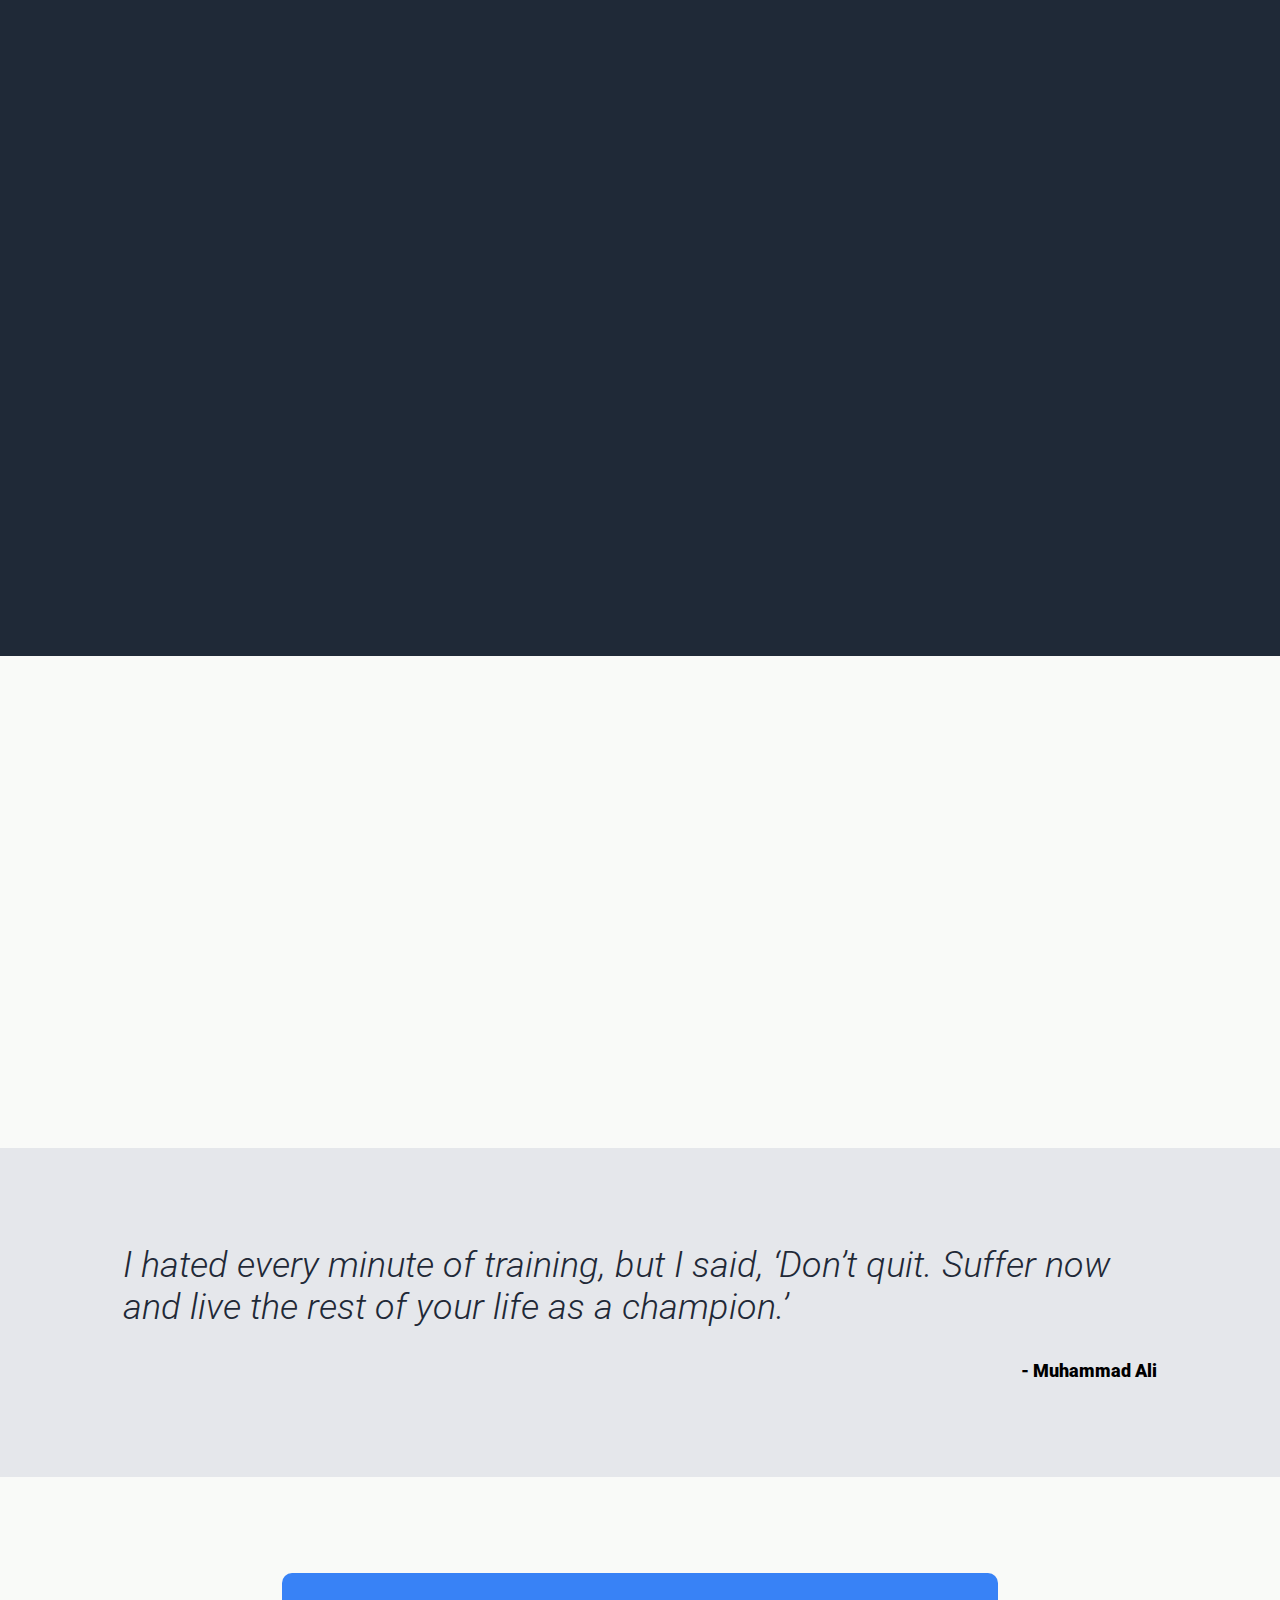
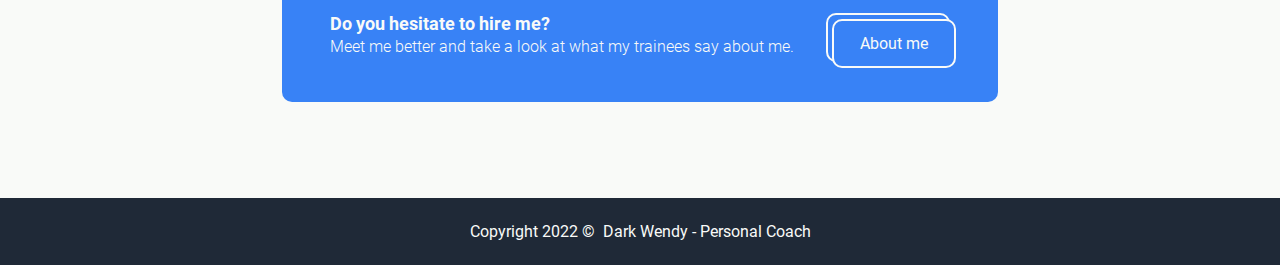
<file: index.html>
<!DOCTYPE html>
<html lang="en">
<head>
    <meta charset="UTF-8">
    <meta http-equiv="X-UA-Compatible" content="IE=edge">
    <meta name="viewport" content="width=device-width, initial-scale=1.0">
    <link rel="shortcut icon" href="./images/logo-icon.ico" type="image/x-icon">
    <title>Dark Wendy - Personal Coach</title>
    <link rel="stylesheet" href="./styles/general.css">
    <link rel="stylesheet" href="./styles/header.css">
    <link rel="stylesheet" href="./styles/intro-banner-and-about.css">
    <link rel="stylesheet" href="./styles/services-and-testimonials.css">
    <link rel="stylesheet" href="./styles/quote.css">
    <link rel="stylesheet" href="./styles/proposal-section.css">
    <link rel="stylesheet" href="./styles/footer.css">
</head>
<body>
    <header>
        <div class="fixed-sections-width">
            <a href="./index.html" class="logo">
                <div class="logo-img">
                    <img src="./images/logo-just-image.png" alt="This is the official logo of Dark Wendy's brand">
                </div>
                <div class="logo-name line-below-text">
                    Dark Wendy
                </div>
            </a>
            <nav class="large-screens">
                <a href="./index.html" class="line-below-text active">Home</a>
                <a href="./pages/about.html" class="line-below-text">About</a>
                <a href="./pages/contact.html" class="line-below-text">Contact</a>
            </nav>
            <nav class="small-screens">
                <button class="menu-icon">
                    <svg xmlns="http://www.w3.org/2000/svg" class="icon icon-tabler icon-tabler-menu-2" viewBox="0 0 24 24" stroke-width="1.5" fill="none" stroke-linecap="round" stroke-linejoin="round">
                        <path stroke="none" d="M0 0h24v24H0z" fill="none"/>
                        <line x1="4" y1="6" x2="20" y2="6" />
                        <line x1="4" y1="12" x2="20" y2="12" />
                        <line x1="4" y1="18" x2="20" y2="18" />
                      </svg>
                </button>
                <div class="links">
                    <a href="./index.html" class="line-below-text active">Home</a>
                    <a href="./pages/about.html" class="line-below-text">About</a>
                    <a href="./pages/contact.html" class="line-below-text">Contact</a>
                </div>
            </nav>
        </div>
    </header>
    <main>
        <section class="intro-banner">
            <div class="fixed-sections-width">
                <div class="intro-banner-text">
                    <h1>I'm Dark Wendy, Personal Coach.</h1>
                    <p>
                        I have over 5 years of experience in personal coaching and
                        around 50 satisfied people that are now in a great shape,
                        healthy and, most importantly, they are happy.
                    </p>
                    <a href="./pages/contact.html" aria-label="contact me button" data-text="Contact me">
                        Contact me
                    </a>
                </div>
                <div class="intro-banner-image">
                    <img src="./images/personal-coach-banner.jpg" alt="The picture of a personal coach that assists their trainee">
                </div>
            </div>
        </section>
        <section class="services">
            <div class="fixed-sections-width">
                <h2>What do I offer</h2>
                <div class="services-container">
                    <div class="service">
                        <div class="image">
                            <img src="./images/biceps.png" alt="An icon of a big biceps that represents strength">
                        </div>
                        <div class="text">100% guarantee that you will be in a good shape after my program</div>
                    </div>
                    <div class="service">
                        <div class="image">
                            <img src="./images/daily-schedule.png" alt="An icon of daily timetable that represents daily activities">
                        </div>
                        <div class="text">Flexible time schedule according to your daily obligations</div>
                    </div>
                    <div class="service">
                        <div class="image">
                            <img src="./images/affordable-price.png" alt="An icon of a wallet that represents affordable price">
                        </div>
                        <div class="text">Affordable program prices compared to what you get</div>
                    </div>
                    <div class="service">
                        <div class="image">
                            <img src="./images/telephone.png" alt="An icon of a telephone that represents 24/7 availability">
                        </div>
                        <div class="text">24/7 availability for any questions or doubts you have</div>
                    </div>
                </div>
            </div>
        </section>
        <section class="quote">
            <div class="fixed-sections-width">
                <figure class="quote">
                    <blockquote>
                        <em>
                            I hated every minute of training, but I said, <strong>‘Don’t quit.</strong> Suffer now and live the rest of your life as a <strong>champion</strong>.’
                        </em>
                    </blockquote>
                    <figcaption>
                      <strong> &dash; Muhammad Ali</strong>
                    </figcaption>
                </figure>
            </div>
        </section>
        <section class="proposal">
            <div class="fixed-sections-width">
                <div class="wrapper">
                    <div class="proposal-text">
                        <h3>Do you hesitate to hire me?</h3>
                        <p>Meet me better and take a look at what my trainees say about me.</p>
                    </div>
                    <a href="./pages/about.html" aria-label="About me button" data-text="About me">About me</a>
                </div>
            </div>
        </section>
    </main>
    <footer>
        <section class="copyright">
            <div class="fixed-sections-width">
                <span>Copyright 2022 &copy;&nbsp;</span> <span>Dark Wendy - Personal Coach</span>
            </div>
        </section>
    </footer>
</body>
</html>
</file>
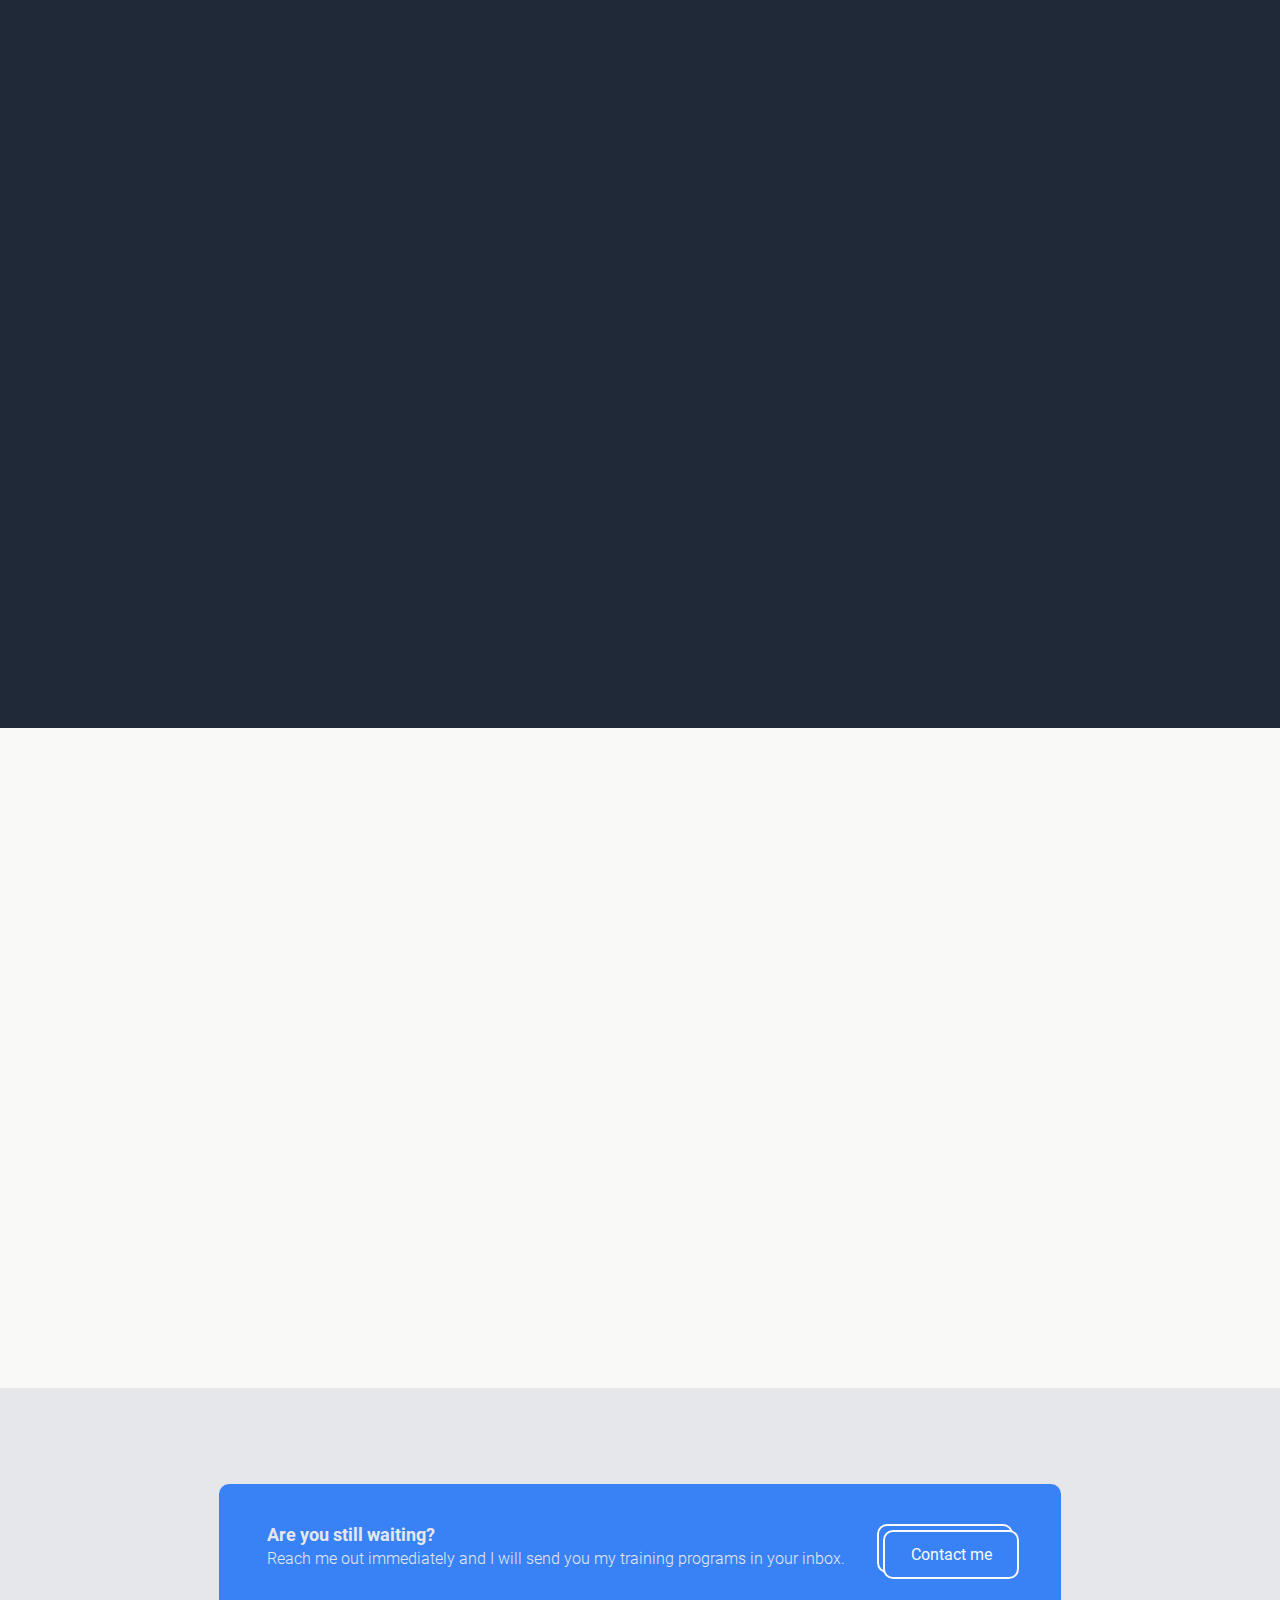
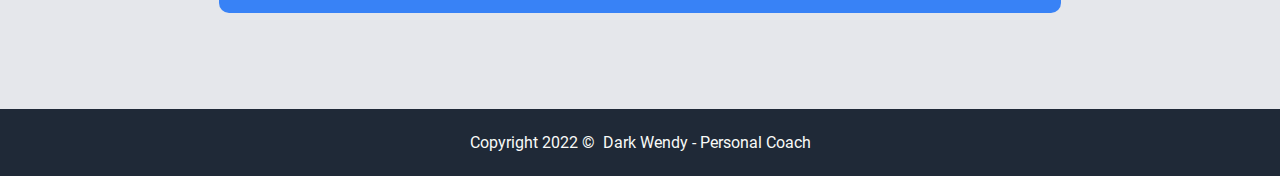
<file: pages/about.html>
<!DOCTYPE html>
<html lang="en">
<head>
    <meta charset="UTF-8">
    <meta http-equiv="X-UA-Compatible" content="IE=edge">
    <meta name="viewport" content="width=device-width, initial-scale=1.0">
    <link rel="shortcut icon" href="../images/logo-icon.ico" type="image/x-icon">
    <title>Dark Wendy - Personal Coach</title>
    <link rel="stylesheet" href="../styles/general.css">
    <link rel="stylesheet" href="../styles/header.css">
    <link rel="stylesheet" href="../styles/footer.css">
    <link rel="stylesheet" href="../styles/intro-banner-and-about.css">
    <link rel="stylesheet" href="../styles/services-and-testimonials.css">
    <link rel="stylesheet" href="../styles/proposal-section.css">
</head>
<body>
    <header>
        <div class="fixed-sections-width">
            <a href="../index.html" class="logo">
                <div class="logo-img">
                    <img src="../images/logo-just-image.png" alt="This is the official logo of Dark Wendy's brand">
                </div>
                <div class="logo-name line-below-text">
                    Dark Wendy
                </div>
            </a>
            <nav class="large-screens">
                <a href="../index.html" class="line-below-text">Home</a>
                <a href="../pages/about.html" class="line-below-text active">About</a>
                <a href="../pages/contact.html" class="line-below-text">Contact</a>
            </nav>
            <nav class="small-screens">
                <button class="menu-icon">
                    <svg xmlns="http://www.w3.org/2000/svg" class="icon icon-tabler icon-tabler-menu-2" viewBox="0 0 24 24" stroke-width="1.5" fill="none" stroke-linecap="round" stroke-linejoin="round">
                        <path stroke="none" d="M0 0h24v24H0z" fill="none"/>
                        <line x1="4" y1="6" x2="20" y2="6" />
                        <line x1="4" y1="12" x2="20" y2="12" />
                        <line x1="4" y1="18" x2="20" y2="18" />
                      </svg>
                </button>
                <div class="links">
                    <a href="../index.html" class="line-below-text">Home</a>
                    <a href="../pages/about.html" class="line-below-text active">About</a>
                    <a href="../pages/contact.html" class="line-below-text">Contact</a>
                </div>
            </nav>
        </div>
    </header>
    <main>
        <section class="about">
            <div class="fixed-sections-width">
                <div class="about-text">
                    <h1>Meet me</h1>
                    <p>Hi, there! I'm Dark Wendy professional personal coach and fitness trainer with over 5 years of experience and over 40 people I helped to become what they deserve. When I was a child, my dream was to become an actor. I have gone to the local theatre for 4 years but without so much success. After that failure, I decided to try something completely new. Since my childhood, I have loved helping people. Besides, I like to keep my body in good shape, so I decided to compose these two things into one. Now, I'm happy and passionate about my job because each day I have an opportunity to help someone be a better version of themselves.</p>
                </div>
                <div class="about-image">
                    <img src="../images/dark-wendy-picture.png" alt="A picture of me, Dark Wendy, coaching one of my trainees">
                </div>
            </div>
        </section>
        <section class="testimonials">
            <div class="fixed-sections-width">
                <h2>Testimonials</h2>
                <div class="testimonials-container">
                    <div class="testimonial">
                        <div class="image">
                            <img src="../images/man-1.png" alt="A picture of Clint Wheeler">
                        </div>
                        <figure class="quote">
                            <blockquote>
                                <em>
                                    <q>Dark is a very cool guy. He is really passionate about his job and he sometimes bothers me with suggestions on how I should do some exercise, but, at the end of the day, I know it's for my best.</q>
                                </em>
                            </blockquote>
                            <figcaption>
                              <strong> &dash; Clint Wheeler, 26</strong>
                            </figcaption>
                        </figure>
                    </div>
                    <div class="testimonial">
                        <div class="image">
                            <img src="../images/woman-1.png" alt="A picture of Phillida Andrewson">
                        </div>
                        <figure class="quote">
                            <blockquote>
                                <em>
                                    <q>Dark is great! I enjoy spending time with him due to his charisma and sense of humor. Each training with him is fulfilled with quality gym work and endless laugh.</q>
                                </em>
                            </blockquote>
                            <figcaption>
                              <strong> &dash; Phillida Andrewson, 23</strong>
                            </figcaption>
                        </figure>
                    </div>
                    <div class="testimonial">
                        <div class="image">
                            <img src="../images/man-2.png" alt="A picture of Padma Ahmed">
                        </div>
                        <figure class="quote">
                            <blockquote>
                                <em>
                                    <q>Dark is a great trainer. He is passionate and always available. Whenever I call him, I don't wait longer than 5 minutes for him to reply. Also, he's a good person. We stayed friends after finishing my training program, of course.</q>
                                </em>
                            </blockquote>
                            <figcaption>
                              <strong> &dash; Padma Ahmed, 35</strong>
                            </figcaption>
                        </figure>
                    </div>
                    <div class="testimonial">
                        <div class="image">
                            <img src="../images/woman-2.png" alt="A picture of Kelsi Good">
                        </div>
                        <figure class="quote">
                            <blockquote>
                                <em>
                                    <q>I just want to point out that Dark is a complete professional. He always does his work regardless of any work conditions. I will highly suggest him if you look for a coach responsible and professional for an affordable price.</q>
                                </em>
                            </blockquote>
                            <figcaption>
                              <strong> &dash; Kelsi Good, 44</strong>
                            </figcaption>
                        </figure>
                    </div>
                </div>
            </div>
        </section>
        <section class="proposal gray-bg">
            <div class="fixed-sections-width">
                <div class="wrapper">
                    <div class="proposal-text">
                        <h3>Are you still waiting?</h3>
                        <p>Reach me out immediately and I will send you my training programs in your inbox.</p>
                    </div>
                    <a href="./contact.html" aria-label="contact me button" data-text="Contact me">Contact me</a>
                </div>
            </div>
        </section>
    </main>
    <footer>
        <section class="copyright">
            <div class="fixed-sections-width">
                <span>Copyright 2022 &copy;&nbsp;</span> <span>Dark Wendy - Personal Coach</span>
            </div>
        </section>
    </footer>
</body>
</html>
</file>
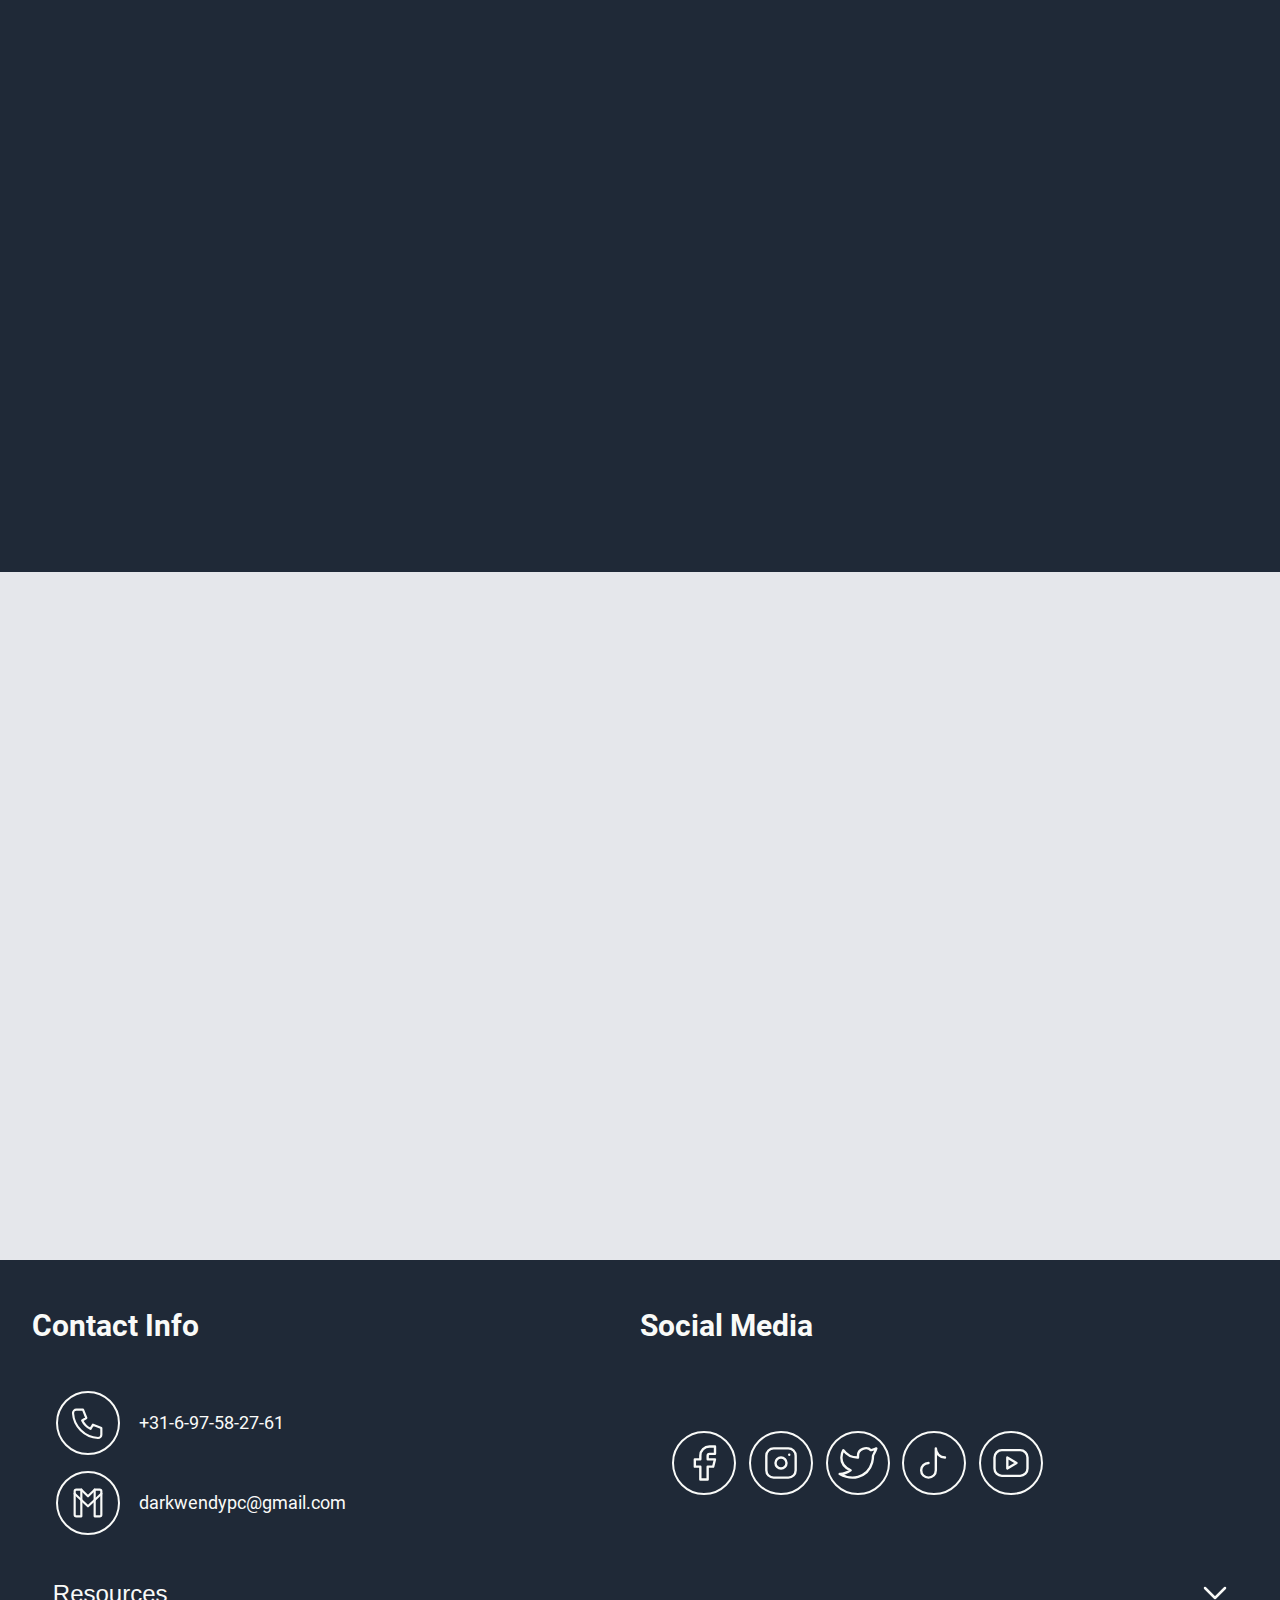
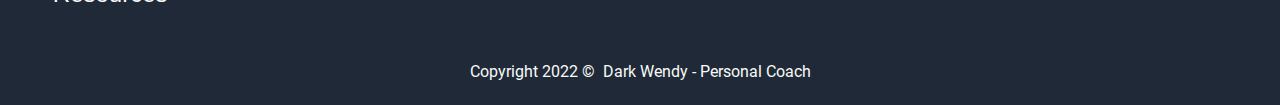
<file: pages/contact.html>
<!DOCTYPE html>
<html lang="en">
<head>
    <meta charset="UTF-8">
    <meta http-equiv="X-UA-Compatible" content="IE=edge">
    <meta name="viewport" content="width=device-width, initial-scale=1.0">
    <link rel="shortcut icon" href="../images/logo-icon.ico" type="image/x-icon">
    <title>Dark Wendy - Personal Coach</title>
    <link rel="stylesheet" href="../styles/general.css">
    <link rel="stylesheet" href="../styles/header.css">
    <link rel="stylesheet" href="../styles/footer.css">
    <link rel="stylesheet" href="../styles/contact.css">
</head>
<body>
    <header>
        <div class="fixed-sections-width">
            <a href="../index.html" class="logo">
                <div class="logo-img">
                    <img src="../images/logo-just-image.png" alt="This is the official logo of Dark Wendy's brand">
                </div>
                <div class="logo-name line-below-text">
                    Dark Wendy
                </div>
            </a>
            <nav class="large-screens">
                <a href="../index.html" class="line-below-text">Home</a>
                <a href="../pages/about.html" class="line-below-text">About</a>
                <a href="../pages/contact.html" class="line-below-text active">Contact</a>
            </nav>
            <nav class="small-screens">
                <button class="menu-icon">
                    <svg xmlns="http://www.w3.org/2000/svg" class="icon icon-tabler icon-tabler-menu-2" viewBox="0 0 24 24" stroke-width="1.5" fill="none" stroke-linecap="round" stroke-linejoin="round">
                        <path stroke="none" d="M0 0h24v24H0z" fill="none"/>
                        <line x1="4" y1="6" x2="20" y2="6" />
                        <line x1="4" y1="12" x2="20" y2="12" />
                        <line x1="4" y1="18" x2="20" y2="18" />
                      </svg>
                </button>
                <div class="links">
                    <a href="../index.html" class="line-below-text">Home</a>
                    <a href="../pages/about.html" class="line-below-text">About</a>
                    <a href="../pages/contact.html" class="line-below-text active">Contact</a>
                </div>
            </nav>
        </div>
    </header>
    <main>
        <section class="make-contact">
            <div class="fixed-sections-width">
                <h1>You are so close to making your best decision this day.</h1>
                <h1><em><strong>Ping me!</strong></em></h1>
                <div class="arrow">
                    <svg xmlns="http://www.w3.org/2000/svg" class="icon icon-tabler icon-tabler-arrow-narrow-down" viewBox="0 0 24 24" fill="none" stroke-linecap="round" stroke-linejoin="round">
                        <path stroke="none" d="M0 0h24v24H0z" fill="none"/>
                        <line x1="12" y1="5" x2="12" y2="19" />
                        <line x1="16" y1="15" x2="12" y2="19" />
                        <line x1="8" y1="15" x2="12" y2="19" />
                      </svg>
                </div>
            </div>
        </section>
        <section class="contact-form">
            <div class="fixed-sections-width">
                <form>
                    <div class="input-field">
                        <input type="text" id="first-name-input">
                        <span class="line-below"></span>
                        <label for="first-name-input">First name:</label>
                    </div>
                    <div class="input-field">
                        <input type="text" id="last-name-input">
                        <span class="line-below"></span>
                        <label for="last-name-input">Last name:</label>
                    </div>
                    <div class="input-field">
                        <input type="email" id="email-input">
                        <span class="line-below"></span>
                        <label for="email-input">Your email:</label>
                    </div>
                    <div class="input-field">
                        <input type="text" id="email-title-input">
                        <span class="line-below"></span>
                        <label for="email-title-input">Email title:</label>
                    </div>
                    <div class="textarea-field">
                        <textarea id="message-textarea"></textarea>
                        <span class="line-below"></span>
                        <label for="message-textarea">Message or question:</label>
                    </div>
                    <button type="submit" aria-label="Submit form button" data-text="Send message">Send message</button>
                </form>
            </div>
        </section>
    </main>
    <footer>
        <section class="contact-info">
            <div class="fixed-sections-width">
                <div class="my-contact-info">
                    <h2>Contact Info</h2>
                    <a href="tel:+31697582761" class="phone-number">
                        <div class="phone-icon icon">
                            <svg xmlns="http://www.w3.org/2000/svg" class="icon icon-tabler icon-tabler-phone" viewBox="0 0 24 24" fill="none" stroke-linecap="round" stroke-linejoin="round">
                                <path stroke="none" d="M0 0h24v24H0z" fill="none"/>
                                <path d="M5 4h4l2 5l-2.5 1.5a11 11 0 0 0 5 5l1.5 -2.5l5 2v4a2 2 0 0 1 -2 2a16 16 0 0 1 -15 -15a2 2 0 0 1 2 -2" />
                            </svg>
                        </div>
                        <div class="number line-below-text">
                            +31-6-97-58-27-61
                        </div>
                    </a>
                    <a href="mailto:darkwendypc@gmail.com" class="gmail">
                        <div class="gmail-icon icon">
                            <svg xmlns="http://www.w3.org/2000/svg" class="icon icon-tabler icon-tabler-brand-gmail" viewBox="0 0 24 24" fill="none" stroke-linecap="round" stroke-linejoin="round">
                                <path stroke="none" d="M0 0h24v24H0z" fill="none"/>
                                <path d="M16 20h3a1 1 0 0 0 1 -1v-14a1 1 0 0 0 -1 -1h-3v16z" />
                                <path d="M5 20h3v-16h-3a1 1 0 0 0 -1 1v14a1 1 0 0 0 1 1z" />
                                <path d="M16 4l-4 4l-4 -4" />
                                <path d="M4 6.5l8 7.5l8 -7.5" />
                            </svg>
                        </div>
                        <div class="email line-below-text">
                            darkwendypc@gmail.com
                        </div>
                    </a>
                </div>
                <div class="social-media">
                    <h2>Social Media</h2>
                    <div class="links">
                        <a href="https://www.facebook.com/" target="_blank" class="facebook" title="Facebook">
                            <svg xmlns="http://www.w3.org/2000/svg" class="icon icon-tabler icon-tabler-brand-facebook" viewBox="0 0 24 24" fill="none" stroke-linecap="round" stroke-linejoin="round">
                                <path stroke="none" d="M0 0h24v24H0z" fill="none"/>
                                <path d="M7 10v4h3v7h4v-7h3l1 -4h-4v-2a1 1 0 0 1 1 -1h3v-4h-3a5 5 0 0 0 -5 5v2h-3" />
                            </svg>
                        </a>
                        <a href="https://www.instagram.com/" target="_blank" class="instagram" title="Instagram">
                            <svg xmlns="http://www.w3.org/2000/svg" class="icon icon-tabler icon-tabler-brand-instagram" viewBox="0 0 24 24" fill="none" stroke-linecap="round" stroke-linejoin="round">
                                <path stroke="none" d="M0 0h24v24H0z" fill="none"/>
                                <rect x="4" y="4" width="16" height="16" rx="4" />
                                <circle cx="12" cy="12" r="3" />
                                <line x1="16.5" y1="7.5" x2="16.5" y2="7.501" />
                            </svg>
                        </a>
                        <a href="https://twitter.com/" target="_blank" class="twitter" title="Twitter">
                            <svg xmlns="http://www.w3.org/2000/svg" class="icon icon-tabler icon-tabler-brand-twitter" viewBox="0 0 24 24" fill="none" stroke-linecap="round" stroke-linejoin="round">
                                <path stroke="none" d="M0 0h24v24H0z" fill="none"/>
                                <path d="M22 4.01c-1 .49 -1.98 .689 -3 .99c-1.121 -1.265 -2.783 -1.335 -4.38 -.737s-2.643 2.06 -2.62 3.737v1c-3.245 .083 -6.135 -1.395 -8 -4c0 0 -4.182 7.433 4 11c-1.872 1.247 -3.739 2.088 -6 2c3.308 1.803 6.913 2.423 10.034 1.517c3.58 -1.04 6.522 -3.723 7.651 -7.742a13.84 13.84 0 0 0 .497 -3.753c-.002 -.249 1.51 -2.772 1.818 -4.013z" />
                            </svg>
                        </a>
                        <a href="https://www.tiktok.com/" target="_blank" class="tiktok" title="TikTok">
                            <svg xmlns="http://www.w3.org/2000/svg" class="icon icon-tabler icon-tabler-brand-tiktok" viewBox="0 0 24 24" fill="none" stroke-linecap="round" stroke-linejoin="round">
                                <path stroke="none" d="M0 0h24v24H0z" fill="none"/>
                                <path d="M9 12a4 4 0 1 0 4 4v-12a5 5 0 0 0 5 5" />
                                <path d="M9 12a4 4 0 1 0 4 4v-12a5 5 0 0 0 5 5" />
                                <path d="M9 12a4 4 0 1 0 4 4v-12a5 5 0 0 0 5 5" />
                            </svg>
                        </a>
                        <a href="https://www.youtube.com/" target="_blank" class="youtube" title="Youtube">
                            <svg xmlns="http://www.w3.org/2000/svg" class="icon icon-tabler icon-tabler-brand-youtube" viewBox="0 0 24 24" fill="none" stroke-linecap="round" stroke-linejoin="round">
                                <path stroke="none" d="M0 0h24v24H0z" fill="none"/>
                                <rect x="3" y="5" width="18" height="14" rx="4" />
                                <path d="M10 9l5 3l-5 3z" />
                            </svg>
                        </a>
                    </div>
                </div>
            </div>
        </section>
        <section class="resources">
            <div class="fixed-sections-width">
                <button>
                    <div class="text">Resources</div>
                    <div class="arrow">
                        <svg xmlns="http://www.w3.org/2000/svg" class="icon icon-tabler icon-tabler-chevron-down" width="64" height="64" viewBox="0 0 24 24" stroke-width="1.5" stroke="#edbb2f" fill="none" stroke-linecap="round" stroke-linejoin="round">
                            <path stroke="none" d="M0 0h24v24H0z" fill="none"/>
                            <polyline points="6 9 12 15 18 9" />
                        </svg>
                    </div>
                </button>
                <ul class="content">
                    <li><a href="https://tablericons.com/" target="_blank">https://tablericons.com/</a></li>
                    <li><a href="https://ultimateperformance.com/nl/" target="_blank">https://ultimateperformance.com/nl/</a></li>
                    <li><a href="https://www.uuldrikspersonaltraining.nl/" target="_blank">https://www.uuldrikspersonaltraining.nl/</a></li>
                    <li><a href="https://www.vecteezy.com/vector-art/551200-strong-bodybuilder-biceps-flex-arm-vector-icon" target="_blank">https://www.vecteezy.com/vector-art/551200-strong-bodybuilder-biceps-flex-arm-vector-icon</a></li>
                    <li><a href="https://imgbin.com/png/Pdcyrz8C/simple-phone-icon-in-circle-png" target="_blank">https://imgbin.com/png/Pdcyrz8C/simple-phone-icon-in-circle-png</a></li>
                    <li><a href="https://uxwing.com/affordable-icon/" target="_blank">https://uxwing.com/affordable-icon/</a></li>
                    <li><a href="https://uxwing.com/daily-schedule-icon/" target="_blank">https://uxwing.com/daily-schedule-icon/</a></li>
                    <li><a href="https://www.tutionz.com/Home/wof" target="_blank">https://www.tutionz.com/Home/wof</a></li>
                    <li><a href="https://www.pexels.com/search/profile/" target="_blank">https://www.pexels.com/search/profile/</a></li>
                    <li><a href="https://unsplash.com/s/photos/profile" target="_blank">https://unsplash.com/s/photos/profile</a></li>
                </ul>
            </div>
        </section>
        <section class="copyright">
            <div class="fixed-sections-width">
                <span>Copyright 2022 &copy;&nbsp;</span> <span>Dark Wendy - Personal Coach</span>
            </div>
        </section>
    </footer>
</body>
</html>
</file>
<file: styles/general.css>
/* IMPORTING ROBOTO FONT */
@font-face {
    font-family: "Roboto";
    src: url("./font/Roboto-Light.ttf") format("truetype");
    font-weight: 300;
    font-style: normal;
}

@font-face {
    font-family: "Roboto";
    src: url("./font/Roboto-LightItalic.ttf") format("truetype");
    font-weight: 300;
    font-style: italic;
}

@font-face {
    font-family: "Roboto";
    src: url("./font/Roboto-Regular.ttf") format("truetype");
    font-weight: 400;
    font-style: normal;
}

@font-face {
    font-family: "Roboto";
    src: url("./font/Roboto-Bold.ttf") format("truetype");
    font-weight: 700;
    font-style: normal;
}

@font-face {
    font-family: "Roboto";
    src: url("./font/Roboto-Black.ttf") format("truetype");
    font-weight: 900;
    font-style: normal;
}

/* REMOVING DEFAULT STYLINGS */
*,
*::before,
*::after {
    margin: 0;
    padding: 0;
    box-sizing: border-box;
    outline: none;
}

/* selecting images disabled */
img {
    user-select: none;
}

/* VARIABLES */
:root {
    /* UTILITIES */
    --dark-background-blue-color: #1f2937;
    --hero-main-text-font-size: 3rem; /* 48px */
    --hero-main-text-color: #f9faf8;
    --hero-secondary-text-font-size: 1.125rem; /* 18px */
    --hero-secondary-text-color: #e5e7eb;
    --header-link-text-color: var(--hero-secondary-text-color);
    --header-logo-text-font-size: 1.5rem; /* 24px */
    --button-blue-bg-color: #3882f6;
    --services-section-title-font-size: 2.25rem; /* 36px */
    --services-section-title-text-color: var(--dark-background-blue-color);
    --quote-section-bg-color: var(--hero-secondary-text-color);
    --quote-section-font-size: var(--services-section-title-font-size);
    --quote-section-text-color: var(--dark-background-blue-color);

    /* BREAKPOINTS */
    --LARGE-SCREENS-BREAKPOINT: 81.25rem; /* 1300pz */
    --MEDIUM-SCREENS-BREAKPOINT: 56.25rem; /* 900px */
    --SMALL-SCREENS-BREAKPOINT: 31.25rem; /* 500px */

    /* OTHERS */
    --sections-max-width: 100rem; /* 1600px */
}

/* GENERAL PAGE STYLING */
body {
    min-height: 100vh;
    width: 100%;
    display: flex;
    flex-direction: column;
    justify-content: space-between;
    font-size: 1rem;
    font-weight: 900;
    font-family: 'Roboto', sans-serif;
    overflow-x: hidden;
    background-color: var(--hero-main-text-color);
}

/* common declarations for each section */
section {
    width: 100%;
    display: flex;
    justify-content: center;
}

/* fixed size of each section on a page */
/* this keeps content centered even on the giant screen sizes */
.fixed-sections-width {
    width: min(100%, var(--sections-max-width));
}

/* utility class that will provide line animation in hover, focus, or active state */
.line-below-text::after {
    content: '';
    position: absolute;
    height: 0.125rem; /* 2px */
    bottom: 0;
    left: 0;
    right: 100%;
    background-color: currentColor;
    transition: right 400ms ease;
}

.line-below-text:focus::after,
.line-below-text:hover::after,
.line-below-text:active::after,
.line-below-text.active::after {
    right: 0;
}

/* common stylings for contact me buttons on a page */
a[data-text="Contact me"]:link,
a[data-text="Contact me"]:visited,
a[data-text="About me"]:link,
a[data-text="About me"]:visited,
button[aria-label="Submit form button"] {
    width: max-content;
    font-weight: 400;
    padding: .8rem 1.6rem;
    border-radius: 0.625rem; /* 10px */
    text-decoration: none;
    position: relative;
}

a[data-text="Contact me"]::after,
a[data-text="About me"]::after,
button[aria-label="Submit form button"]::after {
    content: attr(data-text);
    position: absolute;
    inset: -0.125rem;
    background-color: var(--button-blue-bg-color);
    color: var(--hero-main-text-color);
    font-weight: 400;
    padding: .8rem 1.6rem;
    border-radius: 0.625rem; /* 6px */
    transform: translate(0.375rem, 0.375rem);
    transition: transform 400ms ease;
    display: flex;
    justify-content: center;
    align-items: center;
}

a[data-text="Contact me"]:hover::after,
a[data-text="Contact me"]:focus::after,
a[data-text="Contact me"]:active::after,
a[data-text="About me"]:hover::after,
a[data-text="About me"]:focus::after,
a[data-text="About me"]:active::after,
button[aria-label="Submit form button"]:hover::after,
button[aria-label="Submit form button"]:focus::after {
    transform: translate(0, 0);
}

/* custom scrollbar styling */
::-webkit-scrollbar {
    width: .7rem;
    background-color: var(--dark-background-blue-color);
}

::-webkit-scrollbar-track,
::-webkit-scrollbar-track-piece,
::-webkit-scrollbar-corner {
    background-color: var(--dark-background-blue-color);
}

::-webkit-scrollbar-thumb {
    background-color: var(--button-blue-bg-color);
    border-radius: 0.625rem; /* 10px */
}

/* ANIMATIONS */
@keyframes slide-in {
    to {
        transform: translate(0);
    }
}

@keyframes fade-in {
    to {
        transform: translate(0);
        opacity: 1;
    }
}
</file>
<file: styles/header.css>
header {
    width: 100%;
    height: 4.375rem; /* 70px */
    display: flex;
    justify-content: center;
    background-color: var(--dark-background-blue-color);
    z-index: 2;
}

header ::selection {
    color: var(--dark-background-blue-color);
    background-color: var(--hero-main-text-color);
}

header > div {
    display: flex;
    justify-content: space-between;
    padding: 0 2rem;
}

/* LOGO STYLING */
a.logo:link,
a.logo:visited {
    text-decoration: none;
    display: flex;
    gap: .5rem;
    align-items: center;
    transform: translateY(-5rem);
    animation: slide-in 500ms ease 300ms forwards;
}

.logo-img {
    width: 3.125rem; /* 50px */
    height: 3.125rem;
    border-radius: 50%;
    overflow: hidden;
}

.logo-img > img {
    width: 100%;
}

.logo-name {
    color: var(--hero-main-text-color);
    font-size: var(--header-logo-text-font-size);
    position: relative;
}

a.logo:focus .logo-name::after,
a.logo:hover .logo-name::after,
a.logo:active .logo-name::after {
    right: 0;
}

/* NAVBAR STYLING */
nav.large-screens {
    display: flex;
    align-items: center;
    gap: 1rem;
    transform: translateY(-5rem);
    animation: slide-in 500ms ease 700ms forwards;
}

nav.large-screens a:link, 
nav.large-screens a:visited {
    text-decoration: none;
    font-size: var(--hero-secondary-text-font-size);
    color: var(--hero-secondary-text-color);
    position: relative;
    padding: 0.3rem 0.6rem;
    font-weight: 400;
}

nav.small-screens {
    display: none;
    align-items: center;
    position: relative;
    transform: translateY(-5rem);
    animation: slide-in 500ms ease 700ms forwards;
}

nav.small-screens .menu-icon {
    background-color: var(--dark-background-blue-color);
    border: 0;
    height: 80%;
    aspect-ratio: 1 / 1;
    cursor: pointer;
    transition: transform 400ms ease;
}

nav.small-screens .menu-icon svg {
    width: 80%;
    height: 80%;
    stroke: var(--hero-main-text-color);
}

nav.small-screens .menu-icon:hover {
    transform: rotate(6deg) scale(1.1);
}

nav.small-screens .menu-icon:focus ~ .links {
    /* this can be potential issue if we would want to
    in future add more links, we will have to manually set
    the height of the .links container */
    height: 14.375rem; /* 230px */
    opacity: 1;
    pointer-events: initial;
}

nav.small-screens .links {
    overflow: hidden;
    pointer-events: none;
    opacity: 0;
    height: 0;
    position: absolute;
    top: 100%;
    right: -2rem;
    background-color: var(--dark-background-blue-color);
    display: flex;
    flex-direction: column;
    padding: 1rem 3rem;
    transition: 
        height 400ms ease,
        opacity 400ms ease;
}

nav.small-screens .links a:link,
nav.small-screens .links a:visited {
    text-decoration: none;
    font-size: var(--hero-secondary-text-font-size);
    color: var(--hero-secondary-text-color);
    background-color: var(--dark-background-blue-color);
    position: relative;
    padding: 0.4rem 0.8rem;
    font-weight: 400;
    margin: 1rem;
    text-align: center;
}

/* MEDIA QUERIES */
@media (max-width: 56.25rem) {
    nav.large-screens {
        display: none;
    }
    nav.small-screens {
        display: flex;
    }
}

@media (max-width: 31.25rem) {
    header > div {
        padding: 0 .5rem;
    }
    nav.small-screens .links {
        right: -.5rem;
    }
}
</file>
<file: styles/intro-banner-and-about.css>
/* INTRO BANNER SECTION AND ABOUT SECTION STYLING STYLING */
section.intro-banner,
section.about {
    background-color: var(--dark-background-blue-color);
}

section.intro-banner ::selection,
section.about ::selection {
    color: var(--dark-background-blue-color);
    background-color: var(--hero-main-text-color);
}

section.intro-banner > div,
section.about > div {
    display: flex;
    padding: 5rem 2rem 7rem;
    gap: 3rem;
    justify-content: space-between;
}

.intro-banner-text,
.about-text {
    width: 50%;
    display: flex;
    flex-direction: column;
    justify-content: center;
    gap: 2.5rem;
}

.intro-banner-text h1,
.about-text h1 {
    font-size: var(--hero-main-text-font-size);
    color: var(--hero-main-text-color);
    font-weight: 900;
    transform: translateX(-200%);
    opacity: 0;
    animation: fade-in 500ms ease 1100ms forwards;
}

.intro-banner-text p,
.about-text p {
    color: var(--hero-secondary-text-color);
    font-size: var(--hero-secondary-text-font-size);
    font-weight: 300;
    line-height: 1.3;
    transform: translateX(-200%);
    opacity: 0;
    animation: fade-in 500ms ease 1400ms forwards;
}

.about-text p {
    line-height: 1.5;
    text-align: justify;
}

.intro-banner-text a:link,
.intro-banner-text a:visited {
    width: max-content;
    background-color: var(--dark-background-blue-color);
    color: var(--dark-background-blue-color);
    font-size: var(--hero-secondary-text-font-size);
    border: 0.125rem solid var(--button-blue-bg-color);
    transform: translateX(-50rem);
    opacity: 0;
    animation: fade-in 500ms ease 1700ms forwards;
}

.intro-banner-text a::after {
    font-size: var(--hero-secondary-text-font-size);
}

.intro-banner-image,
.about-image {
    width: 50%;
    overflow: hidden;
    border-radius: 1.875rem; /* 30px */
    box-shadow: 0.375rem 0.375rem 1rem rgb(27, 27, 27);
    transform: translateX(200%);
    opacity: 0;
    animation: fade-in 500ms ease 2100ms forwards;
}

.intro-banner-image img,
.about-image img {
    display: block;
    width: 100%;
    height: auto;
}

/* MEDIA QUERIES */
@media (max-width: 81.25rem) {
    section.about > div {
        align-items: center;
    }
    .intro-banner-text,
    .about-text {
        gap: 1rem;
        width: 40%;
    }
    .intro-banner-image,
    .about-image {
        width: 60%;
    }
    .intro-banner-text h1,
    .about-text h1 {
        font-size: var(--services-section-title-font-size);
    }
    .about-text p {
        font-size: 1rem;
    }
    .intro-banner-text a:link,
    .intro-banner-text a:visited,
    .intro-banner-text a::after,
    .intro-banner-text p {
        font-size: 1rem;
    }
}

@media (max-width: 56.25rem) {
    section.intro-banner > div,
    section.about > div {
        flex-direction: column;
        padding: 3rem 2rem 4rem;
        gap: 2rem;
    }
    .intro-banner-text,
    .about-text {
        gap: 1.5rem;
        width: 100%;
    }
    .intro-banner-image,
    .about-image {
        width: 100%;
    }
}

@media (max-width: 56.25rem) {
    .intro-banner-text,
    .about-text {
        align-items: center;
        text-align: center;
    }
    .intro-banner-image,
    .about-image {
        border-radius: 1rem; /* 16px */
    }
}
</file>
<file: styles/services-and-testimonials.css>
/* SERVICES AND TESTIMONIALS SECTIONS STYLING */
section.services,
section.testimonials {
    background-color: var(--hero-main-text-color);
}

section.services ::selection,
section.testimonials ::selection {
    background-color: var(--dark-background-blue-color);
    color: var(--hero-main-text-color);
}

section.services > div,
section.testimonials > div {
    display: flex;
    flex-direction: column;
    align-items: center;
    padding: 0 2rem;
}

section.services > div > h2,
section.testimonials > div > h2 {
    color: var(--dark-background-blue-color);
    font-size: var(--services-section-title-font-size);
    padding: 4rem 0;
    font-weight: 900;
    transform: translateY(1rem);
    opacity: 0;
    animation: fade-in 500ms ease 2400ms forwards;
}

.services-container,
.testimonials-container {
    display: flex;
    gap: 3rem;
    padding-bottom: 4rem;
}

.service,
.testimonial {
    transform: translateY(1rem);
    opacity: 0;
    animation: fade-in 500ms ease 0ms forwards;
}

.service:nth-child(1),
.testimonial:nth-child(1) {
    animation-delay: 2600ms;
}

.service:nth-child(2),
.testimonial:nth-child(2) {
    animation-delay: 2800ms;
}

.service:nth-child(3),
.testimonial:nth-child(3) {
    animation-delay: 3000ms;
}

.service:nth-child(4),
.testimonial:nth-child(4) {
    animation-delay: 3200ms;
}

.service {
    width: 12.5rem; /* 200px */
}

.testimonial {
    display: flex;
    flex-direction: column;
    width: 14.375rem; /* 230px */
    align-items: center;
}

.service:hover .image,
.testimonial:hover .image {
    border-radius: 6.25rem; /* 100px */
}

.service:hover .image {
    background-color: var(--button-blue-bg-color);
}

.service:hover .text {
    transform: scale(1.2);
}

.testimonial:hover figure.quote {
    transform: scale(1.1);
}

.service:nth-child(2) .image img {
    transform: translate(0.3rem, 0.1rem);
}

.service:nth-child(3) .image img {
    transform: translate(0.2rem, -0.2rem);
}

.service .text,
.testimonial figure.quote {
    color: var(--dark-background-blue-color);
    font-weight: 400;
    padding: .5rem;
    text-align: center;
    transition: transform 400ms ease;
    margin-top: .5rem;
}

.testimonial figure.quote {
    display: flex;
    flex-direction: column;
    gap: 1rem;
}

.testimonial figure.quote blockquote {
    text-align: justify;
}

.testimonial figure.quote figcaption {
    align-self: flex-end;
}

.service .image,
.testimonial .image {
    width: 12.5rem; /* 200px */
    height: 12.5rem;
    display: flex;
    justify-content: center;
    align-items: center;
    border-radius: 3.125rem; /* 50px */
    transition: border-radius 400ms ease;
}

.testimonial .image {
    overflow: hidden;
    border: 0.375rem solid var(--hero-secondary-text-color);
}

.service .image {
    border: 0.375rem solid var(--button-blue-bg-color);
    transition: 
        border-radius 400ms ease,
        background-color 400ms ease;
}

.service .image img {
    width: 65%;
    height: 65%;
}

.testimonial .image img {
    width: 100%;
    height: auto;
}

/* MEDIA QUERIES */
@media (max-width: 81.25rem) {
    .testimonials-container {
        gap: 1rem;
    }
    .service,
    .testimonial {
        width: 9.375rem; /* 150px */
    }
    .service .image,
    .testimonial .image {
        width: 9.375rem; /* 150px */
        height: 9.375rem;
        border-radius: 1.875rem; /* 30px */
    }
    .service .image:hover,
    .testimonial .image:hover {
        border-radius: 4.625rem; /* 74px */
    }
    .service .text, 
    .testimonial figure.quote {
        padding-top: 1rem;
    }
    .testimonial {
        width: 11.25rem; /* 180px */
    }
}

@media (max-width: 56.25rem) {
    .services-container,
    .testimonials-container {
        flex-wrap: wrap;
    }
    .testimonials-container {
        gap: 2rem;
        justify-content: space-between;
    }
    .service,
    .testimonial {
        width: calc(50% - 1.5rem);
        display: flex;
        flex-direction: column;
        align-items: center;
    }
    .service .text,
    .testimonial figure.quote {
        width: 12.5rem; /* 200px */
    }
    .testimonial figure.quote blockquote {
        text-align: center;
    }
}

@media (max-width: 31.25rem) {
    section.services > div > h2,
    section.testimonials > div > h2 {
        font-size: var(--header-logo-text-font-size);
        padding: 3rem 0;
    }
    .services-container,
    .testimonials-container {
        flex-direction: column;
        align-items: center;
        gap: 1rem;
        padding-bottom: 3rem;
    }
    .testimonials-container {
        gap: 3rem;
    }
    .service,
    .testimonial {
        width: 100%;
    }
    .service .image,
    .testimonial .image {
        width: 7.5rem; /* 120px */
        height: 7.5rem;
        border-radius: 1.25rem; /* 20px */
    }
    .service .image:hover,
    .testimonial .image:hover {
        border-radius: 3.75rem; /* 60px */
    }
    .service .text,
    .testimonial .text {
        width: 11.25rem; /* 180px */
    }
}
</file>
<file: styles/quote.css>
/* QUOTE SECTION STYLING */
section.quote {
    background-color: var(--hero-secondary-text-color);
}

section.quote ::selection {
    color: var(--hero-secondary-text-color);
    background-color: var(--dark-background-blue-color);
}

section.quote > div {
    display: flex;
    justify-content: center;
    align-items: center;
    padding: 6rem 2rem;
}

section.quote figure {
    width: 70%;
    display: flex;
    flex-direction: column;
    gap: 2rem;
}

section.quote blockquote {
    font-size: var(--services-section-title-font-size);
    color: var(--dark-background-blue-color);
    font-weight: 300;
}

section.quote figcaption {
    font-size: var(--hero-secondary-text-font-size);
    align-self: flex-end;
}

/* MEDIA QUERIES */
@media (max-width: 81.25rem) {
    section.quote figure {
        width: 85%;
    }
}

@media (max-width: 56.25rem) {
    section.quote blockquote {
        font-size: var(--header-logo-text-font-size);
    }
    section.quote figcaption {
        font-size: 1rem;
    }
    section.quote > div {
        display: flex;
        justify-content: center;
        align-items: center;
        padding: 4rem 2rem;
    }
}
</file>
<file: styles/proposal-section.css>
/* PROPOSAL SECTIONS STYLING */
section.proposal {
    background-color: var(--hero-main-text-color);
}

section.proposal.gray-bg {
    background-color: var(--hero-secondary-text-color);
}

section.proposal ::selection {
    color: var(--button-blue-bg-color);
    background-color: var(--hero-secondary-text-color);
}

section.proposal > div {
    display: flex;
    justify-content: center;
    align-items: center;
    padding: 6rem 2rem;
}

section.proposal > div.padding-top-omitted {
    padding-top: 2rem;
}

section.proposal .wrapper {
    background-color: var(--button-blue-bg-color);
    padding: 2.5rem 6rem;
    border-radius: 0.625rem; /* 30px */
    display: flex;
    gap: 3rem;
}

section.proposal .proposal-text {
    color: var(--hero-main-text-color);
}

section.proposal.gray-bg .proposal-text {
    color: var(--hero-secondary-text-color);
}

section.proposal .proposal-text h3 {
    font-size: var(--hero-secondary-text-font-size);
}

section.proposal .proposal-text p {
    font-weight: 300;
    margin-top: .2rem;
}

section.proposal a:link,
section.proposal a:visited {
    background-color: var(--button-blue-bg-color);
    color: var(--button-blue-bg-color);
    border: 0.125rem solid var(--hero-main-text-color);
}

section.proposal a::after {
    border: 0.125rem solid var(--hero-main-text-color);
}

/* MEDIA QUERIES */
@media (max-width: 81.25rem) {
    section.proposal > div {
        padding: 6rem 1rem;
    }
    section.proposal .wrapper {
        padding: 2.5rem 3rem;
        gap: 2rem;
    }
}

@media (max-width: 56.25rem) {
    section.proposal .wrapper {
        flex-direction: column;
    }
    section.proposal a {
        align-self: center;
    }
}

@media (max-width: 31.25rem) {
    section.proposal > div {
        padding: 4rem 1rem;
    }
    section.proposal .wrapper {
        padding: 2rem;
    }
}
</file>
<file: styles/footer.css>
/* FOOTER STYLING */
footer {
    width: 100%;
    display: flex;
    flex-direction: column;
    justify-content: center;
    background-color: var(--dark-background-blue-color);
}

footer ::selection {
    color: var(--dark-background-blue-color);
    background-color: var(--hero-main-text-color);
}

section.copyright {
    display: flex;
    justify-content: center;
    padding: 1.5rem;
    color: var(--hero-main-text-color);
    font-weight: 400;
    text-align: center;
}

/* CONTACT-INFO SECTION */
.contact-info {
    background-color: var(--dark-background-blue-color);
}

.contact-info > div {
    padding: 2rem;
    display: flex;
}

.my-contact-info,
.social-media {
    flex: 1;
    display: flex;
    flex-direction: column;
    gap: 1rem;
}

.my-contact-info > h2,
.social-media > h2 {
    color: var(--hero-main-text-color);
    padding: 1rem 2rem 2rem;
    font-size: calc(var(--header-logo-text-font-size) + 0.375rem);
}

.my-contact-info > a:link,
.my-contact-info > a:visited {
    display: flex;
    align-items: center;
    color: var(--hero-main-text-color);
    font-size: var(--hero-secondary-text-font-size);
    text-decoration: none;
    gap: 1rem;
    font-weight: 400;
    width: max-content;
    margin-left: 5rem;
}

.my-contact-info > a .number,
.my-contact-info > a .email {
    padding: .2rem;
    position: relative;
}

.my-contact-info > a:hover .email::after,
.my-contact-info > a:focus .email::after,
.my-contact-info > a:active .email::after,
.my-contact-info > a:hover .number::after,
.my-contact-info > a:focus .number::after,
.my-contact-info > a:active .number::after {
    right: 0;
}

.my-contact-info > a > .icon {
    width: 4rem;
    height: 4rem;
    background-color: transparent;
    border: 0.125rem solid var(--hero-main-text-color);
    border-radius: 50%;
    padding: .5rem;
    cursor: pointer;
    display: flex;
    justify-content: center;
    align-items: center;
}

.my-contact-info > a > .icon > svg {
    width: 2.5rem;
    height: 2.5rem;
    stroke: var(--hero-main-text-color);
    stroke-width: 1.3;
}

.social-media .links {
    height: 100%;
    display: flex;
    align-items: center;
    margin-left: 5rem;
    gap: .8rem;
}

.social-media .links a:link,
.social-media .links a:visited {
    display: flex;
    justify-content: center;
    align-items: center;
    width: 4rem;
    height: 4rem;
    background-color: transparent;
    border: 0.125rem solid var(--hero-main-text-color);
    border-radius: 50%;
    padding: .5rem;
}

.social-media .links a > svg {
    width: 3rem;
    height: 3rem;
    stroke: var(--hero-main-text-color);
    stroke-width: 1.3;
}

/* FACEBOOK LINK */
.social-media .links .facebook {
    transition: background-color 300ms ease;
}

.social-media .links .facebook svg {
    transition: stroke 300ms ease;
}

.social-media .links .facebook svg path:last-child {
    transition: fill 300ms ease;
}

.social-media .links .facebook:hover,
.social-media .links .facebook:focus,
.social-media .links .facebook:active {
    background-color: #375CAA;
}

.social-media .links .facebook:hover svg,
.social-media .links .facebook:focus svg,
.social-media .links .facebook:active svg {
    stroke: transparent;
}

.social-media .links .facebook:hover svg path:last-child,
.social-media .links .facebook:focus svg path:last-child,
.social-media .links .facebook:active svg path:last-child {
    fill: #ffffff;
}

/* INSTAGRAM LINK */
.social-media .links .instagram {
    position: relative;
    overflow: hidden;
}

.social-media .links .instagram svg {
    z-index: 1;
}

.social-media .links .instagram::before {
    content: '';
    position: absolute;
    inset: 0;
    opacity: 0;
    background-image: radial-gradient(circle at 30% 107%, #fdf497 0%, #fdf497 5%, #fd5949 45%,#d6249f 60%,#285AEB 90%);
    transition: opacity 300ms ease;
}

.social-media .links .instagram:hover::before,
.social-media .links .instagram:focus::before,
.social-media .links .instagram:active::before {
    opacity: 1;
}

/* TWITTER LINK */
.social-media .links .twitter {
    transition: background-color 300ms ease;
}

.social-media .links .twitter svg {
    transition: stroke 300ms ease;
}

.social-media .links .twitter svg path:last-child {
    transition: fill 300ms ease;
}

.social-media .links .twitter:hover,
.social-media .links .twitter:focus,
.social-media .links .twitter:active {
    background-color: #55ACEF;
}

.social-media .links .twitter:hover svg,
.social-media .links .twitter:focus svg,
.social-media .links .twitter:active svg {
    stroke: transparent;
}

.social-media .links .twitter:hover svg path:last-child,
.social-media .links .twitter:focus svg path:last-child,
.social-media .links .twitter:active svg path:last-child {
    fill: #ffffff;
}

/* TIKTOK LINK */
.social-media .links .tiktok {
    transition: background-color 300ms ease;
}

.social-media .links .tiktok svg path:nth-child(2) {
    stroke: #69C9D1;
    transform: translate(-0.063rem, -0.063rem); /* 1px */
    opacity: 0;
    transition: opacity 300ms ease;
}

.social-media .links .tiktok svg path:nth-child(3) {
    stroke: #E91D51;
    transform: translate(0.063rem, 0.063rem); /* 1px */
    opacity: 0;
    transition: opacity 300ms ease;
}

.social-media .links .tiktok:hover,
.social-media .links .tiktok:focus,
.social-media .links .tiktok:active {
    background-color: #000000;
}

.social-media .links .tiktok:hover svg path:nth-child(2),
.social-media .links .tiktok:focus svg path:nth-child(2),
.social-media .links .tiktok:active svg path:nth-child(2),
.social-media .links .tiktok:hover svg path:nth-child(3),
.social-media .links .tiktok:focus svg path:nth-child(3),
.social-media .links .tiktok:active svg path:nth-child(3) {
    opacity: 1;
}

/* YOUTUBE LINK */
.social-media .links .youtube {
    transition: background-color 300ms ease;
}

.social-media .links .youtube svg rect {
    transition: 
        fill 300ms ease,
        stroke 300ms ease;
}

.social-media .links .youtube svg path:last-child {
    transition: 
        fill 300ms ease,
        stroke 300ms ease;
}

.social-media .links .youtube:hover,
.social-media .links .youtube:focus,
.social-media .links .youtube:active {
    background-color: #ffffff;
}

.social-media .links .youtube:hover svg rect,
.social-media .links .youtube:focus svg rect,
.social-media .links .youtube:active svg rect {
    fill: #FF0000;
    stroke: #FF0000;
}

.social-media .links .youtube:hover svg path:last-child,
.social-media .links .youtube:focus svg path:last-child,
.social-media .links .youtube:active svg path:last-child {
    fill: #ffffff;
    stroke: transparent;
}

/* RESOURCES SECTION */
section.resources {
    background-color: transparent;
}

section.resources > div {
    padding: 0 2rem;
    display: flex;
    flex-direction: column;
}

section.resources > div > button {
    display: flex;
    justify-content: space-between;
    background-color: transparent;
    align-items: center;
    padding: .4rem .8rem;
    border-radius: 3.125rem; /* 50px */
    /* border: 0.125rem solid var(--button-blue-bg-color); */
    border: 0;
    cursor: pointer;
    transition: background-color 500ms ease;
}

section.resources > div > button:hover,
section.resources > div > button:focus {
    background-color: hsl(215, 28%, 27%);
}

section.resources > div > button .text {
    font-size: var(--header-logo-text-font-size);
    color: var(--hero-main-text-color);
    padding-left: .5rem;
}

section.resources > div > button .arrow svg {
    width: 2.5rem;
    height: 2.5rem;
    stroke: var(--hero-main-text-color);
    transition: transform 500ms ease;
}

section.resources > div > button:focus .arrow svg {
    transform: rotate(180deg);
}

section.resources > div > .content {
    margin-top: 1rem;
    color: var(--hero-main-text-color);
    height: 0;
    overflow-x: hidden;
    overflow-y: auto;
    transition: height 500ms ease;
    margin-right: 2rem;
}

section.resources > div > button:focus ~ .content {
    height: 16rem;
}

section.resources > div > .content li {
    padding-block: .2rem;
    margin-left: 4rem;
}

section.resources > div > .content a {
    color: var(--hero-main-text-color);
    font-weight: 300;
}

/* MEDIA QUERIES */
@media (max-width: 81.25rem) {
    .my-contact-info > h2,
    .social-media > h2 {
        padding-left: 0;
    }
    .my-contact-info > a:link,
    .my-contact-info > a:visited,
    .social-media .links {
        margin-left: 1.5rem;
    }
    .social-media .links {
        margin-left: 2rem;
    }
}

@media (max-width: 56.25rem) {
    .contact-info > div {
        flex-direction: column;
        gap: 2rem;
        align-items: center;
    }
    .my-contact-info,
    .social-media {
        width: 100%;
    }
    .my-contact-info > h2,
    .social-media > h2 {
        padding-right: 0;
        text-align: center;
    }
    .my-contact-info {
        align-items: center;
    }
    .my-contact-info > a:link,
    .my-contact-info > a:visited,
    .social-media .links {
        margin-left: 0;
    }
    .social-media .links {
        justify-content: center;
        width: 100%;
    }
}

@media (max-width: 31.25rem) {
    section.copyright {
        padding: .5rem;
    }
    section.copyright > div {
        display: flex;
        flex-direction: column;
        align-items: center;
        gap: .6rem;
        padding: 1rem;
    }
    .contact-info > div {
        padding-inline: 1rem;
    }
    .my-contact-info > h2,
    .social-media > h2 {
        font-size: var(--header-logo-text-font-size);
        padding-bottom: 1.5rem;
    }
    .my-contact-info > a:link,
    .my-contact-info > a:visited {
        font-size: 1rem;
        gap: .5rem;
    }
    .my-contact-info > a > .icon {
        width: 2.5rem;
        height: 2.5rem;
        padding: 0;
        border-width: 0.063rem;
    }
    .my-contact-info > a .line-below-text::after {
        height: 0.063rem;
    }
    .my-contact-info > a > .icon > svg {
        width: 1.5rem;
        height: 1.5rem;
    }
    .social-media .links a:link,
    .social-media .links a:visited {
        width: 3rem;
        height: 3rem;
    }
    .social-media {
        align-items: center;
    }
    .social-media .links {
        width: 12rem;
        flex-wrap: wrap;
    }
    .social-media .links a > svg {
        width: 2rem;
        height: 2rem;
    }
    section.resources > div {
        padding-inline: 1rem;
    }
    section.resources > div > button .text {
        font-size: var(--hero-secondary-text-font-size);
    }
    section.resources > div > button .arrow svg {
        width: 2rem;
        height: 2rem;
    }
    section.resources > div > .content li {
        margin-left: 3rem;
    }
    section.resources > div > .content li {
        margin-left: 2rem;
    }
    section.resources > div > .content {
        margin-right: 1rem;
    }
}
</file>
<file: styles/contact.css>
/* STYLINGS RELATED TO MAIN CONTENT ON CONTACT PAGE */
/* MAKE-CONTACT SECTION */
section.make-contact {
    background-color: var(--dark-background-blue-color);
}

section.make-contact ::selection {
    color: var(--dark-background-blue-color);
    background-color: var(--hero-main-text-color);
}

section.make-contact > div {
    text-align: center;
    padding: 5rem 2rem 4rem;
}

section.make-contact > div > h1:nth-child(1) {
    font-size: var(--hero-main-text-font-size);
    color: var(--hero-main-text-color);
    font-weight: 700;
    transform: translateY(-1rem);
    opacity: 0;
    animation: fade-in 500ms ease 1100ms forwards;
}

section.make-contact > div > h1:nth-child(2) {
    font-size: var(--hero-main-text-font-size);
    color: var(--button-blue-bg-color);
    margin-top: 2rem;
    font-weight: 700;
    transform: translateY(-1rem);
    opacity: 0;
    animation: fade-in 500ms ease 1400ms forwards;
}

section.make-contact .arrow svg {
    width: 10rem; /* 160px */
    height: 10rem; /* 160px */
    stroke: var(--hero-main-text-color);
    stroke-width: 1;
    margin-top: 3rem;
    transform: translateY(-1rem);
    opacity: 0;
    animation: fade-in 500ms ease 1900ms forwards;
}

/* CONTACT FORM */
section.contact-form {
    background-color: var(--hero-secondary-text-color);
}

section.contact-form ::selection {
    color: var(--hero-secondary-text-color);
    background-color: var(--dark-background-blue-color);
}

section.contact-form > div {
    padding: 2rem 6rem;
    display: flex;
}

section.contact-form form {
    flex: 1;
    display: flex;
    flex-wrap: wrap;
}

section.contact-form form > * {
    animation: fade-in 500ms ease 1900ms forwards;
}

section.contact-form form > *:nth-child(1) {
    transform: translateX(-200%);
    opacity: 0;
    animation-delay: 2200ms;
}

section.contact-form form > *:nth-child(2) {
    transform: translateX(200%);
    opacity: 0;
    animation-delay: 2500ms;
}

section.contact-form form > *:nth-child(3) {
    transform: translateX(-200%);
    opacity: 0;
    animation-delay: 2800ms;
}

section.contact-form form > *:nth-child(4) {
    transform: translateX(200%);
    opacity: 0;
    animation-delay: 3100ms;
}

section.contact-form form > *:nth-child(5) {
    transform: translateX(-200%);
    opacity: 0;
    animation-delay: 3400ms;
}

section.contact-form form > *:nth-child(6) {
    transform: translateY(2rem);
    opacity: 0;
    animation-delay: 3900ms;
}

section.contact-form .input-field,
section.contact-form .textarea-field {
    padding: 2.5rem 2rem;
    display: flex;
    flex-direction: column-reverse;
    position: relative;
}

section.contact-form .input-field {
    flex-basis: 50%;
}

section.contact-form .textarea-field {
    flex-basis: 100%;
}

section.contact-form .input-field input,
section.contact-form .textarea-field textarea {
    border: 0;
    padding: .5rem 1rem;
    font-family: 'Roboto', sans-serif;
    background-color: transparent;
    border-bottom: 0.125rem solid var(--dark-background-blue-color);
    font-size: var(--hero-secondary-text-font-size);
    color: var(--dark-background-blue-color);
    transition: color 400ms ease;
}

section.contact-form .textarea-field textarea {
    height: 10rem;
    resize: none;
}

section.contact-form .textarea-field textarea::-webkit-scrollbar {
    background-color: var(--hero-secondary-text-color);
}

section.contact-form .textarea-field textarea::-webkit-scrollbar-track,
section.contact-form .textarea-field textarea::-webkit-scrollbar-track-piece,
section.contact-form .textarea-field textarea::-webkit-scrollbar-corner {
    background-color: var(--hero-secondary-text-color);
}

section.contact-form .textarea-field textarea::-webkit-scrollbar-thumb {
    background-color: var(--dark-background-blue-color);
    transition: background-color 400ms ease;
}

section.contact-form .textarea-field textarea:focus::-webkit-scrollbar-thumb {
    background-color: var(--button-blue-bg-color);
}

section.contact-form .input-field label,
section.contact-form .textarea-field label {
    font-size: var(--hero-secondary-text-font-size);
    font-weight: 400;
    transition: 
        color 400ms ease,
        transform 400ms ease;
}

section.contact-form .input-field input ~ .line-below,
section.contact-form .textarea-field textarea ~ .line-below {
    position: absolute;
    height: 0.125rem;
    right: 100%;
    left: 2rem;
    background-color: var(--button-blue-bg-color);
    transition: right 400ms ease;
}

section.contact-form .input-field input:focus,
section.contact-form .textarea-field textarea:focus {
    color: var(--button-blue-bg-color);
}

section.contact-form .input-field input:focus ~ .line-below,
section.contact-form .textarea-field textarea:focus ~ .line-below {
    right: 2rem;
}

section.contact-form .input-field input:focus ~ label,
section.contact-form .textarea-field textarea:focus ~ label {
    color: var(--button-blue-bg-color);
    transform: scale(1.1) translateX(2rem);
}

section.contact-form .textarea-field textarea:focus ~ label {
    transform: scale(1.1) translateX(4rem);
}

section.contact-form form > button {
    border: 0.125rem solid var(--button-blue-bg-color);
    background-color: var(--hero-secondary-text-color);
    color: var(--hero-secondary-text-color);
    font-size: var(--hero-secondary-text-font-size);
    margin: 1rem 2rem;
    cursor: pointer;
}

section.contact-form form > button::after {
    font-size: var(--hero-secondary-text-font-size);
    font-family: 'Roboto', sans-serif;
}

/* MEDIA QUERIES */
@media (max-width: 81.25rem) {
    section.contact-form > div {
        padding: 2rem;
    }
    section.contact-form .input-field input:focus ~ label,
    section.contact-form .textarea-field textarea:focus ~ label {
        transform: scale(1.1) translateX(1rem);
    }
    section.contact-form .textarea-field textarea:focus ~ label {
        transform: scale(1.1) translateX(2rem);
    }
}

@media (max-width: 56.25rem) {
    section.make-contact > div > h1:nth-child(1),
    section.make-contact > div > h1:nth-child(2) {
        font-size: var(--services-section-title-font-size);
    }
    section.make-contact .arrow svg {
        width: 8.75rem; /* 140px */
        height: 8.75rem; /* 140px */
    }
    section.contact-form .input-field {
        flex-basis: 100%;
    }
    section.contact-form .input-field,
    section.contact-form .textarea-field {
        padding: 1.5rem 2rem;
    }
    section.contact-form .input-field input:focus ~ label,
    section.contact-form .textarea-field textarea:focus ~ label {
        transform: scale(1.1) translateX(1.5rem);
    }
    section.contact-form form {
        justify-content: center;
    }
}

@media (max-width: 31.25rem) {
    section.make-contact > div {
        padding: 4rem 2rem 3rem;
    }
    section.make-contact > div > h1:nth-child(1),
    section.make-contact > div > h1:nth-child(2) {
        font-size: var(--header-logo-text-font-size);
    }
    section.make-contact .arrow svg {
        width: 7.5rem; /* 160px */
        height: 7.5rem; /* 160px */
    }
    section.contact-form .input-field input,
    section.contact-form .textarea-field textarea,
    section.contact-form .input-field label,
    section.contact-form .textarea-field label,
    section.contact-form form > button,
    section.contact-form form > button::after {
        font-size: 1rem;
    }
    section.contact-form .input-field,
    section.contact-form .textarea-field {
        padding: 1.5rem 0;
    }
    section.contact-form .input-field input:focus ~ label,
    section.contact-form .textarea-field textarea:focus ~ label {
        transform: scale(1.1) translateX(1rem);
    }
    section.contact-form .input-field input ~ .line-below,
    section.contact-form .textarea-field textarea ~ .line-below {
        left: 0;
    }
    section.contact-form .input-field input:focus ~ .line-below,
    section.contact-form .textarea-field textarea:focus ~ .line-below {
        right: 0;
    }
}
</file>
